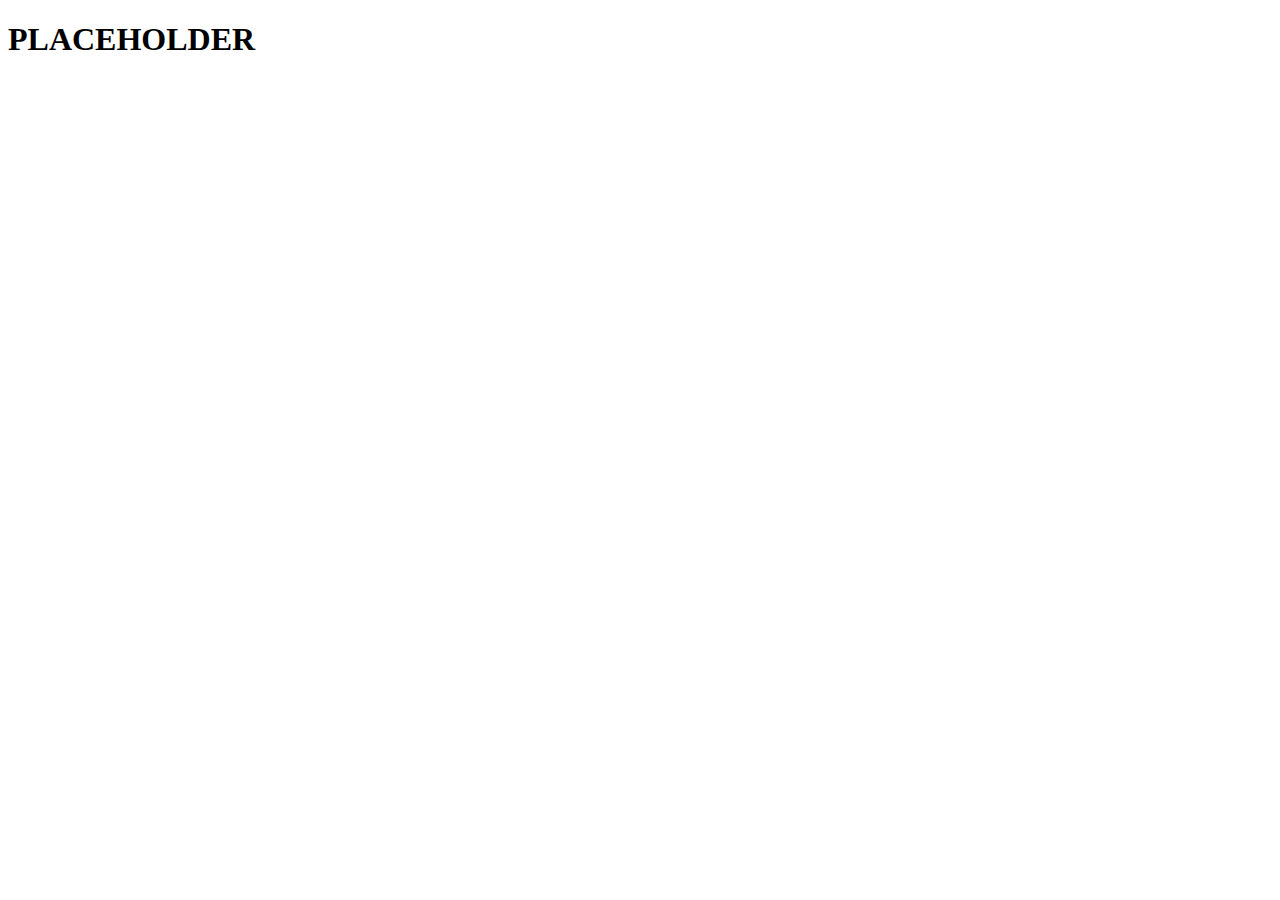
<file: web/html/eventsUnauthenticated.html>
<!DOCTYPE html>
<html lang="en">
<head>
    <meta charset="UTF-8">
    <meta http-equiv="X-UA-Compatible" content="IE=edge">
    <meta name="viewport" content="width=device-width, initial-scale=1.0">
    <meta name="authStatus" content="false">
    <title>Events</title>
</head>
<body>
    <h1>PLACEHOLDER</h1>
</body>
</html>
</file>
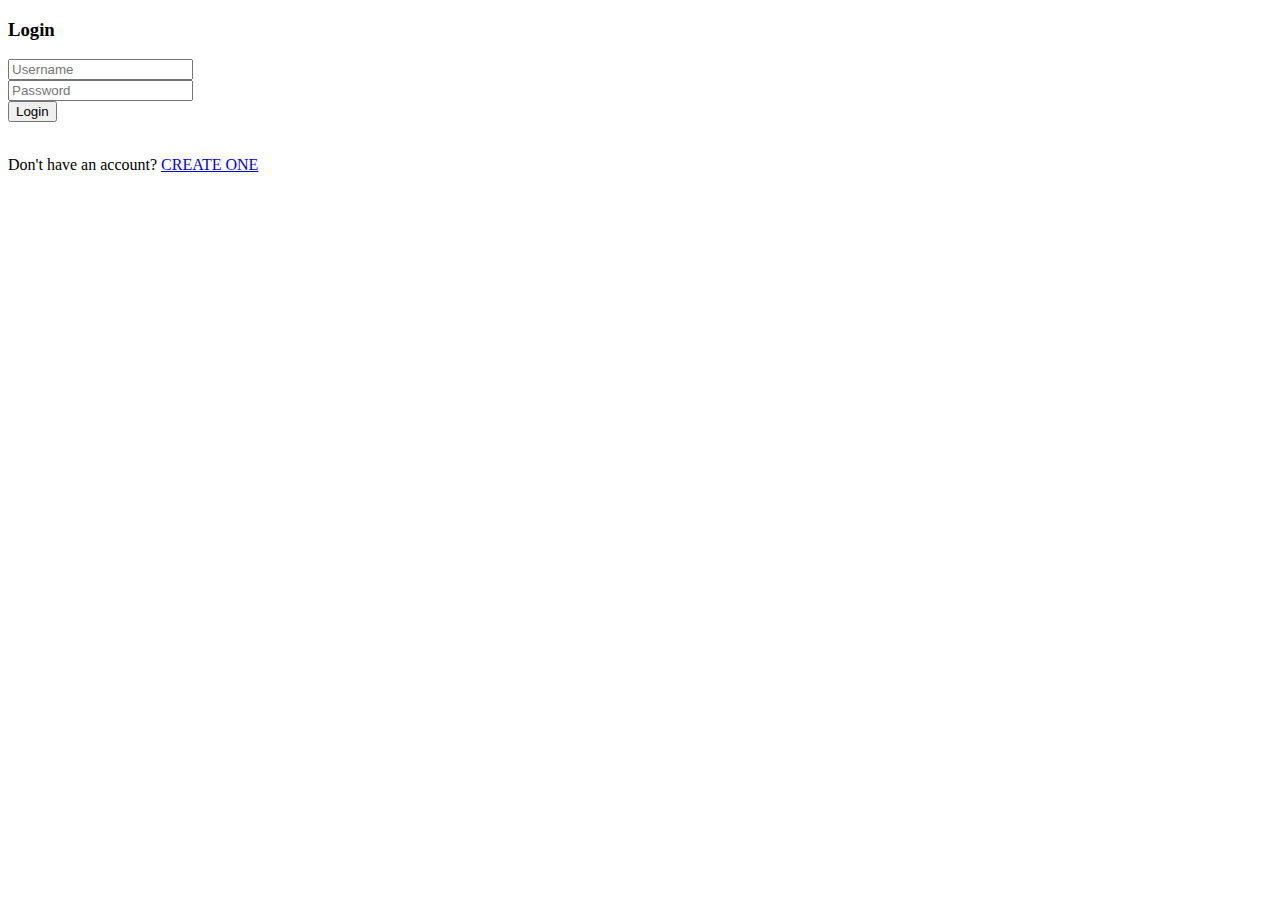
<file: web/html/login.html>
<!DOCTYPE html>
<html lang="en">
<head>
    <meta charset="UTF-8">
    <meta http-equiv="X-UA-Compatible" content="IE=edge">
    <meta name="viewport" content="width=device-width, initial-scale=1.0">
    <title>Wellcome</title>
</head>
<body>
    <h3>Login</h3>
    <form action="/login" method="post">
        <input type="text" name="username" placeholder="Username" />
        <br />
        <input type="password" name="password" placeholder="Password" />
        <br />
        <button type="submit">Login</button>
    </form>
    <br />
    <p>Don't have an account? <a href="/register">CREATE ONE</a></p>
</body>
</html>
</file>
